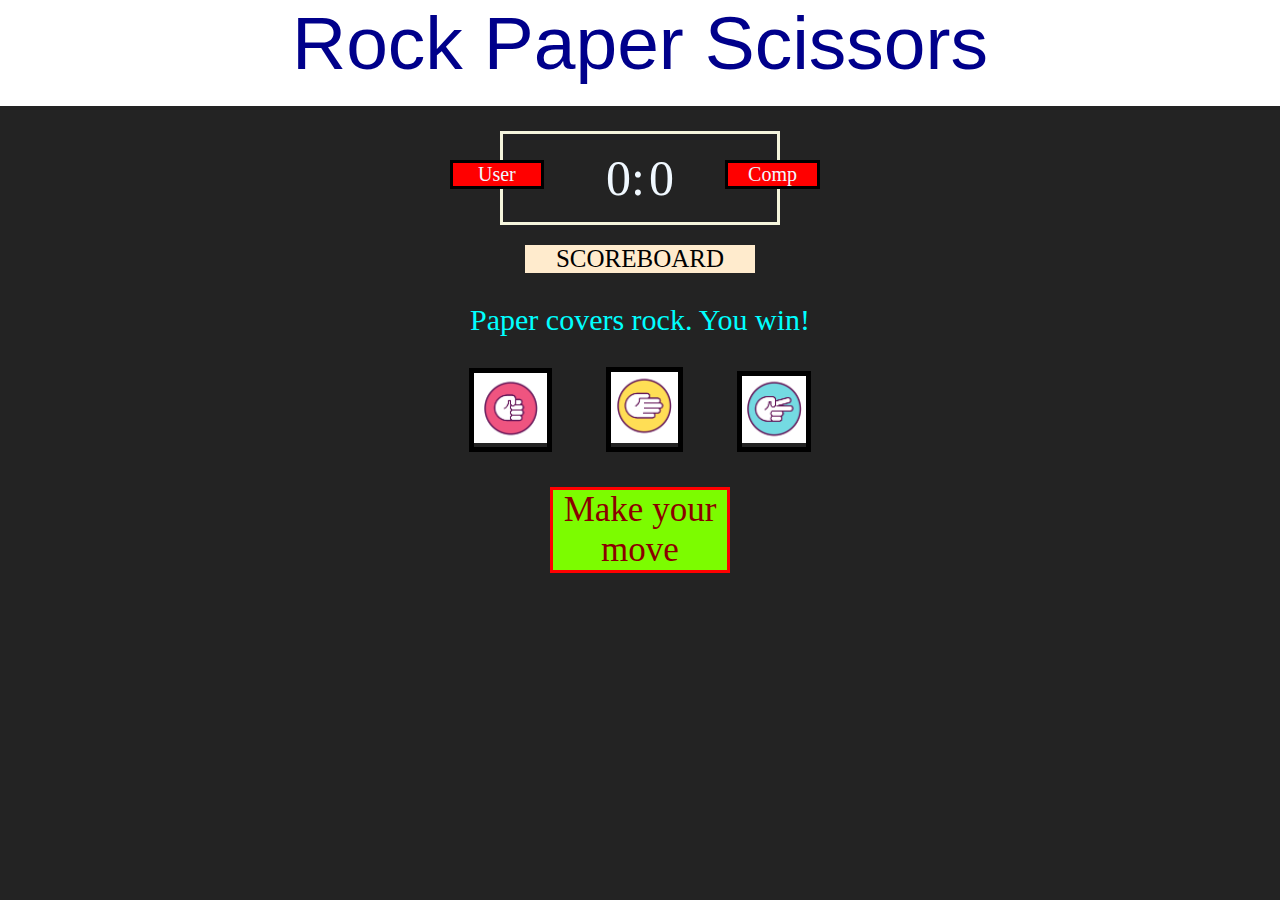
<file: index.html>
<!DOCTYPE html>
<html lang="en">
  <head>
    <meta charset="UTF-8" />
    <meta http-equiv="X-UA-Compatible" content="IE=edge" />
    <meta name="viewport" content="width=device-width, initial-scale=1.0" />
    <title>Document</title>
    <link rel="stylesheet" href="rps.css" />
  </head>
  <body>
    <header>Rock Paper Scissors</header>

    <div class="scoreboard">
      <div id="userlabel" class="badge">User</div>
      <span id="userscore">0:</span>
      <span id="compscore">0</span>
      <div id="computerlabel" class="badge">Comp</div>
    </div>

    <div id="tagline">SCOREBOARD</div>

    <div class="result">
      <p>Paper covers rock. You win!</p>
    </div>

    <div class="shows">
      <div class="show" id="r"><img src="/rock.PNG" alt="image of rock" /></div>

      <div class="show" id="p">
        <img src="/paper.PNG" alt="image of paper" />
      </div>

      <div class="show" id="s">
        <img src="/scissors.PNG" alt="image of scissor" />
      </div>
    </div>

    <p id="end">Make your move</p>

    <script src="./rps.js"></script>
  </body>
</html>
</file>
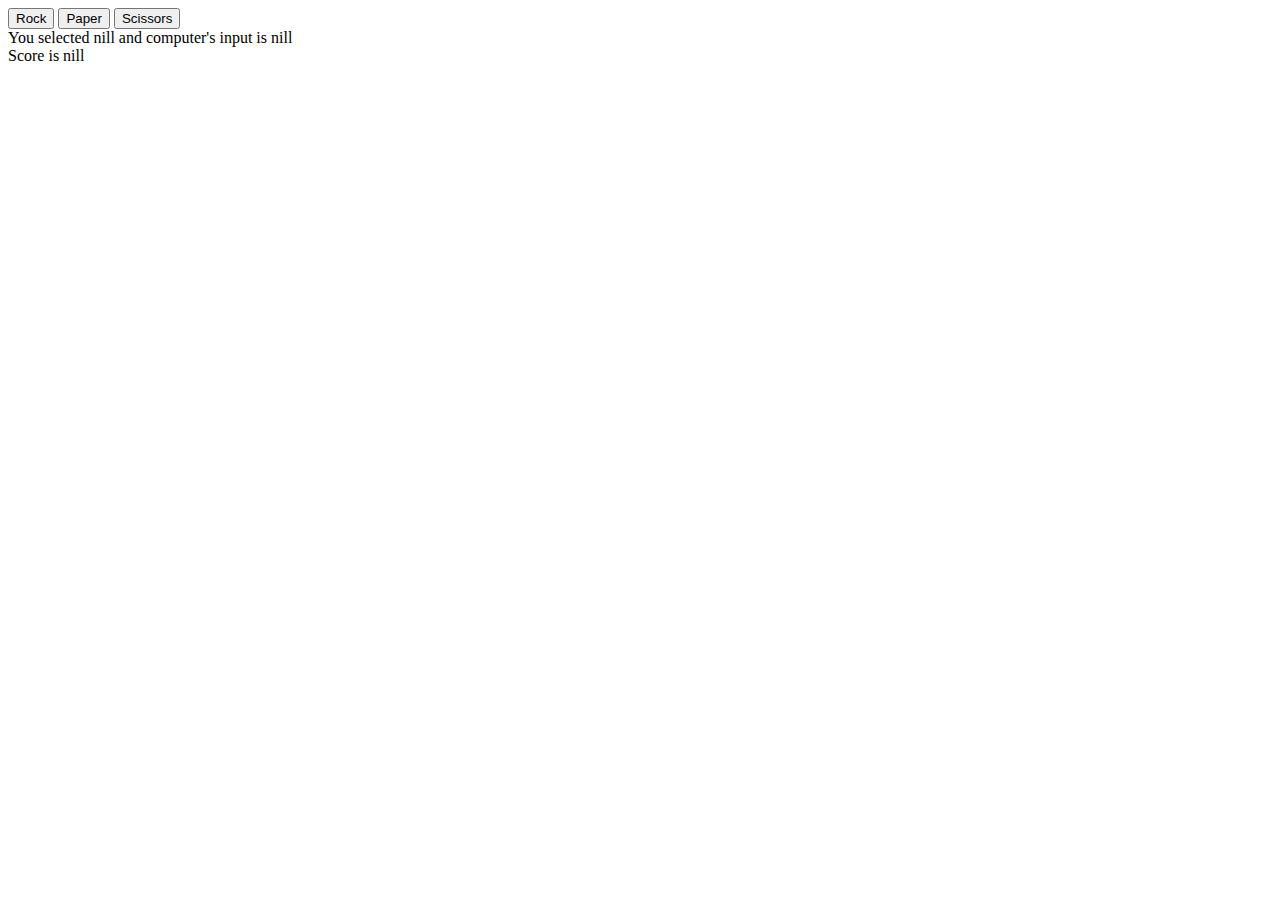
<file: practice/practice.html>
<!DOCTYPE html>
<html lang="en">
  <head>
    <meta charset="UTF-8" />
    <meta http-equiv="X-UA-Compatible" content="IE=edge" />
    <meta name="viewport" content="width=device-width, initial-scale=1.0" />
    <link
      href="https://cdn.jsdelivr.net/npm/bootstrap@5.1.3/dist/css/bootstrap.min.css"
      rel="stylesheet"
      integrity="sha384-1BmE4kWBq78iYhFldvKuhfTAU6auU8tT94WrHftjDbrCEXSU1oBoqyl2QvZ6jIW3"
      crossorigin="anonymous"
    />
    <title>RPS game</title>
  </head>
  <body>
    <div class="container my-3">
      <button type="button" class="btn btn-warning" id="Rock">Rock</button>
      <button type="button" class="btn btn-success" id="Paper">Paper</button>
      <button type="button" class="btn btn-info" id="Scissors">Scissors</button>
      <div>
        You selected <span id="user">nill</span> and computer's input is
        <span id="computer">nill</span>
      </div>
      <div>Score is <span id="result">nill</span></div>
    </div>

    <script
      src="https://cdn.jsdelivr.net/npm/bootstrap@5.1.3/dist/js/bootstrap.bundle.min.js"
      integrity="sha384-ka7Sk0Gln4gmtz2MlQnikT1wXgYsOg+OMhuP+IlRH9sENBO0LRn5q+8nbTov4+1p"
      crossorigin="anonymous"
    ></script>
    <script src="./practice.js"></script>
  </body>
</html>
</file>
<file: rps.css>
body {
  margin: 0px;
  border: 0px;
  background: rgba(0, 0, 0, 0.863);
}
header {
  border: 0px;
  margin: 0px;
  background: white;
  padding-bottom: 20px;
  font-size: 75px;
  text-align: center;
  font-family: "Lucida Sans", "Lucida Sans Regular", "Lucida Grande",
    "Lucida Sans Unicode", Geneva, Verdana, sans-serif;
  color: darkblue;
}
.scoreboard {
  color: aliceblue;
  text-align: center;
  border-style: solid;
  border-color: beige;
  padding-top: 15px;
  padding-bottom: 15px;
  padding-right: 0px;
  padding-left: 0px;
  margin-top: 25px;
  margin-left: 500px;
  margin-right: 500px;
}
#userlabel {
  background-color: red;
  border-style: solid;
  border-color: black;
  font-size: 20px;
  margin-left: 470px;
  margin-right: 100px;
  padding-left: 25px;
  padding-right: 25px;
  position: absolute;
  top: 160px;
  left: -20px;
}
#computerlabel {
  background-color: red;
  border-style: solid;
  border-color: black;
  margin-left: 500px;
  margin-right: 500px;
  font-size: 20px;
  padding-left: 20px;
  padding-right: 20px;
  position: absolute;
  top: 160px;
  right: -40px;
}
#userscore {
  font-size: 50px;
}
#compscore {
  font-size: 50px;
}
#tagline {
  margin-top: 20px;
  font-size: 25px;
  background-color: blanchedalmond;
  text-align: center;
  margin-left: 525px;
  margin-right: 525px;
}
.result {
  color: cyan;
  text-align: center;
  font-size: 30px;
}
.shows {
  text-align: center;
}
.show {
  display: inline-block;
  margin-left: 25px;
  margin-right: 25px;
}
#end {
  background-color: lawngreen;
  text-align: center;
  font-size: 35px;
  border-style: solid;
  border-color: red;
  margin-left: 550px;
  margin-right: 550px;
  color: darkred;
}
#r {
  border-style: solid;
  border-color: black;
  border-width: 5px;
}
#p {
  border-style: solid;
  border-color: black;
  border-width: 5px;
}
#s {
  border-style: solid;
  border-color: black;
  border-width: 5px;
}
.greenglow {
  border-color: green;
  border-style: solid;
  border-width: 20px;
  box-shadow: 0px 0px 10px green;
}
.redglow {
  border-color: red;
  border-style: solid;
  border-width: 25px;
  box-shadow: 0px 0px 10px red;
}
.grayglow {
  border-color: gray;
  border-style: solid;
  border-width: 25px;
  box-shadow: 0px 0px 10px gray;
}
</file>
